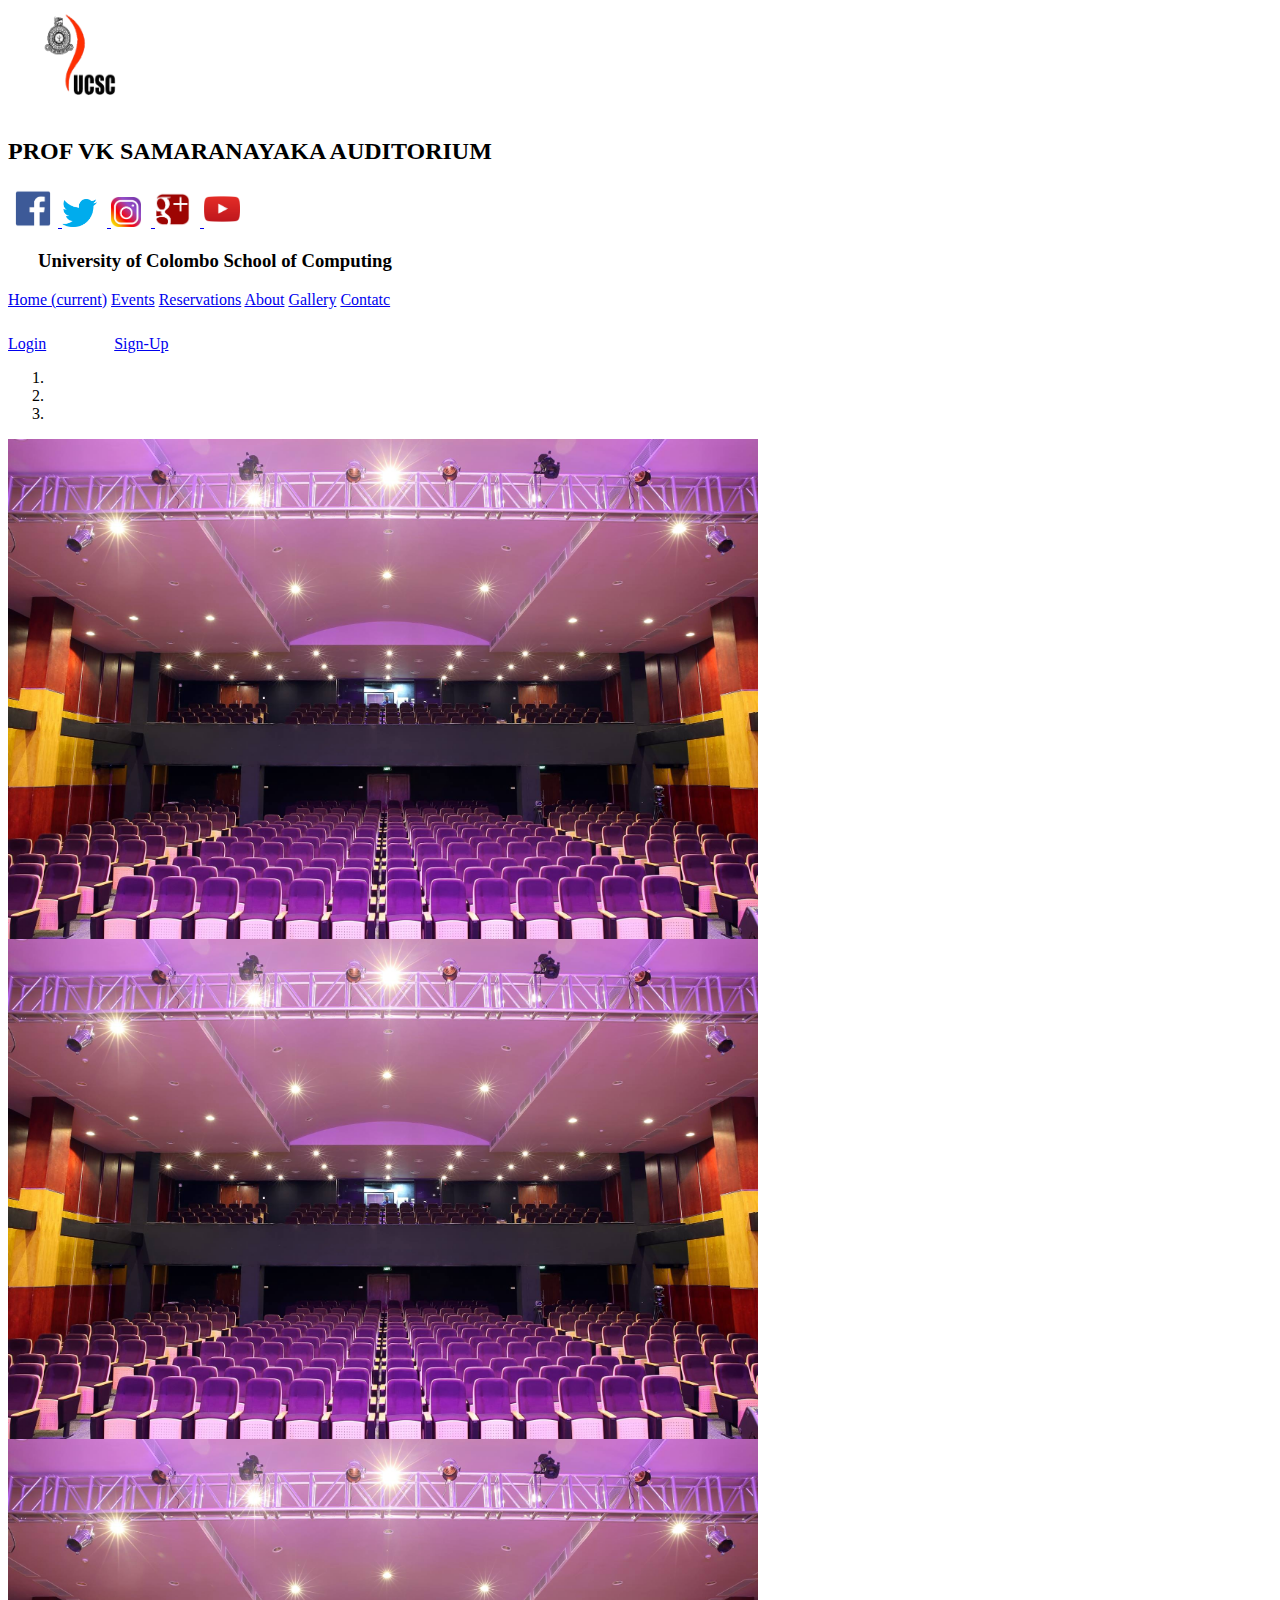
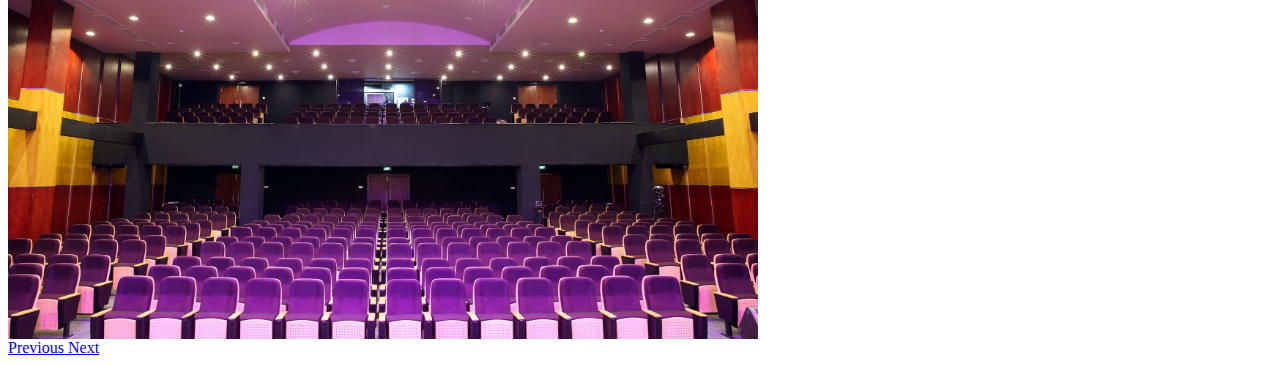
<file: index.html>
<html>

<head>

    <link rel="stylesheet" href="https://stackpath.bootstrapcdn.com/bootstrap/4.1.3/css/bootstrap.min.css" integrity="sha384-MCw98/SFnGE8fJT3GXwEOngsV7Zt27NXFoaoApmYm81iuXoPkFOJwJ8ERdknLPMO" crossorigin="anonymous">
    <script src="https://code.jquery.com/jquery-3.3.1.slim.min.js" integrity="sha384-q8i/X+965DzO0rT7abK41JStQIAqVgRVzpbzo5smXKp4YfRvH+8abtTE1Pi6jizo" crossorigin="anonymous"></script>
    <script src="https://cdnjs.cloudflare.com/ajax/libs/popper.js/1.14.3/umd/popper.min.js" integrity="sha384-ZMP7rVo3mIykV+2+9J3UJ46jBk0WLaUAdn689aCwoqbBJiSnjAK/l8WvCWPIPm49" crossorigin="anonymous"></script>
    <script src="https://stackpath.bootstrapcdn.com/bootstrap/4.1.3/js/bootstrap.min.js" integrity="sha384-ChfqqxuZUCnJSK3+MXmPNIyE6ZbWh2IMqE241rYiqJxyMiZ6OW/JmZQ5stwEULTy" crossorigin="anonymous"></script>
    
    
    
    
    
</head> 
<body>
    
    <div class="row hedder">
        <div class=" col-lg-1">
            <a class="" href="http://ucsc.cmb.ac.lk/">
                <img src="images/logo.png" width="150" height="100" alt="">
            </a>
        </div>
      
        <div class="col-lg-9" >
            <div class="row">
                <div class="col-lg-7" style="padding-top: 10px"><h2>PROF VK SAMARANAYAKA AUDITORIUM</h2>
                </div>
                
                <div class="col-lg-4" style=" padding-top: 5px" >
                            
                    <a href="https://www.facebook.com/PahasaraUCSC/">
                        <img src="images/facebook.png" width="50px">
                    </a>
                    <a href="https://twitter.com/UCSC_LK">
                        <img src="images/twitter.png" width="35px" style="margin-right: 10px">
                    </a>
                    <a href="https://www.instagram.com/ucsc_lk/">
                        <img src="images/instagram.png" width="30px" style="margin-right: 10px">
                    </a>
                    <a href="https://plus.google.com/+UniversityofColomboSchoolofComputingUCSC">
                        <img src="images/googlePlus.png" width="35px" style="margin-right: 10px">
                    </a>
                    <a href="https://www.youtube.com/channel/UC0gdcqEL6ZZeT67s0IbOrHg">
                        <img src="images/youtube.png" width="36px">
                    </a>
                    
                </div>
                
                <div class="col-lg-7 " style="padding-left: 30px;">
                    <h3 >University of Colombo School of Computing</h3>
                </div>
                <div class="col-lg-4" >
                <nav class="navbar navbar-expand-lg navbar-light" >
                    <div class="collapse navbar-collapse navbar-expand-lg bg-light" >
                  <div class="navbar-nav" style="color: white">
                      <a class="nav-item nav-link active" href="#" >Home <span class="sr-only">(current)</span></a>
                      <a class="nav-item nav-link" href="#">Events</a>
                      <a class="nav-item nav-link" href="#">Reservations</a>
                      <a class="nav-item nav-link" href="#">About</a>
                      <a class="nav-item nav-link" href="#">Gallery</a>
                      <a class="nav-item nav-link" href="#">Contatc</a>
                    </div>
               </div>
        </nav>
                </div>
               
            </div>
        </div>
        
        <div class="col-lg-2">
      
            <nav class="navbar navbar-expand-lg navbar-light ">
            <div class="collapse navbar-collapse text-center " >
                  <div class="navbar-nav text-white">
                      <a class="btn btn-info pull-left" role="button" href="#">Login</a>
                      
                     
                      <img src="images/login.png" width="40px" height="40px" style="margin-left: 10px;margin-right: 10px">
                      
                      <a class="btn btn-info pull-right" role="button" href="#">Sign-Up</a>
                  </div>
               </div>
        </nav>
      
        </div>
    </div>
        
    <!-- banner -->

    <div id="carouselExampleIndicators" class="carousel slide" data-ride="carousel">
  <ol class="carousel-indicators">
    <li data-target="#carouselExampleIndicators" data-slide-to="0" class="active"></li>
    <li data-target="#carouselExampleIndicators" data-slide-to="1"></li>
    <li data-target="#carouselExampleIndicators" data-slide-to="2"></li>
  </ol>
  <div class="carousel-inner">
    <div class="carousel-item active">
      <img class="d-block w-100" height="500px" src="images/banner1.jpg" alt="First slide">
    </div>
    <div class="carousel-item">
      <img class="d-block w-100" height="500px" src="images/banner1.jpg" alt="Second slide">
    </div>
    <div class="carousel-item">
      <img class="d-block w-100" height="500px" src="images/banner1.jpg" alt="Third slide">
    </div>
  </div>
  <a class="carousel-control-prev" href="#carouselExampleIndicators" role="button" data-slide="prev">
    <span class="carousel-control-prev-icon" aria-hidden="true"></span>
    <span class="sr-only">Previous</span>
  </a>
  <a class="carousel-control-next" href="#carouselExampleIndicators" role="button" data-slide="next">
    <span class="carousel-control-next-icon" aria-hidden="true"></span>
    <span class="sr-only">Next</span>
  </a>
</div>
    
   <!-- 
    nav class="navbar navbar-inverse">
        <div class="col-lg-12">
        <ul class="nav navbar-nav">
      <li class="active"><a href="#">Home</a></li>
      <li><a href="#">Page 1</a></li>
      <li><a href="#">Page 2</a></li>
    </ul>
            </div>
        
  
</nav>

-->
    
    
</body>  
    
</html>
</file>
